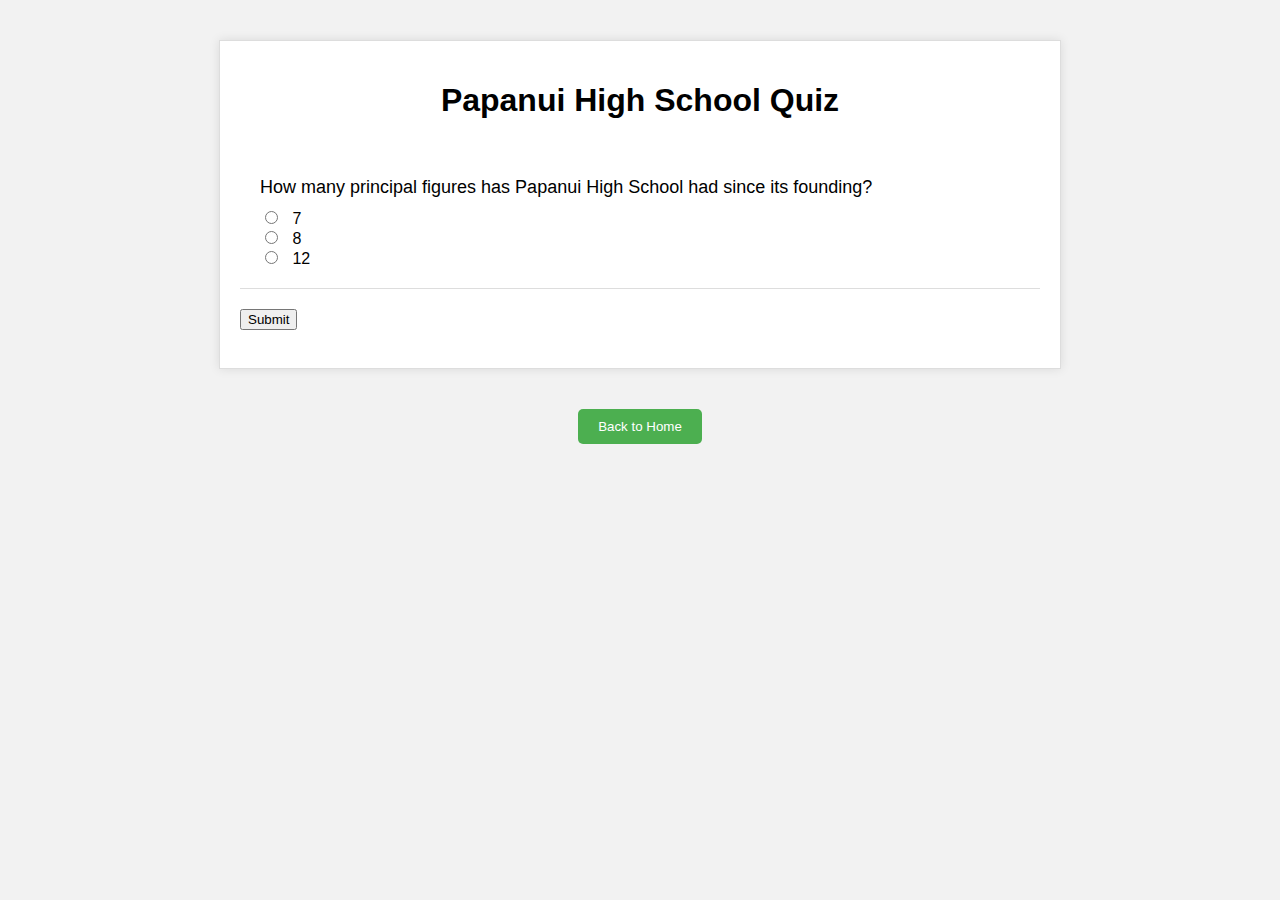
<file: quiz.html>
<!--Author: Felix Davis-Eldridge-->
<!--Date created: 17/06/2024-->
<!--Last updated: 24/06/2024-->

<!DOCTYPE html>
<html lang="en">
    <head>
    <meta charset="UTF-8" />  
    <meta http-equiv="X-UA-Compatible" content="IE=Edge">
    <title>Papanui High School Quiz</title>  
    <link rel="stylesheet" type="text/css" href="quizstyle.css" />
    <script defer src="app.js" ></script> <!--Make sure this runs AFTER head-->
    </head>
<body>
    <div class="quiz-container">
        <h1>Papanui High School Quiz</h1>
        <form id="quiz-form">
            <div class="question-container">
                <p id="question">How many principal figures has Papanui High School had since its founding?</p>
                <input type="radio" id="option1" name="option" value="7">
                <label id="option1-label" for="option1">7</label><br>
                <input type="radio" id="option2" name="option" value="8">
                <label id="option2-label" for="option2">8</label><br>
                <input type="radio" id="option3" name="option" value="12">
                <label id="option3-label" for="option3">12</label>
            </div>

            <div class="question-container" style="display: none;">
                <p id="question2">Why was Papanui considered one of the most progressive schools at the time in all of the country back in the 1960s?</p>
                <input type="radio" id="option4" name="option2" value="Because of the very up to date facilities">
                <label id="option4-label" for="option4">Because of the very up to date facilities</label><br>
                <input type="radio" id="option5" name="option2" value="Because of the highly qualified staffing">
                <label id="option5-label" for="option5">Because of the highly qualified staffing</label><br>
                <input type="radio" id="option6" name="option2" value="Because of the implementation of co-education">
                <label id="option6-label" for="option6">Because of the implementation of co-education</label>
            </div>

            <div class="question-container" style="display: none;">
                <p id="question3">What year was the Graham Condon pool facility installed in collaboration with the school?</p>
                <input type="radio" id="option7" name="option3" value="2011">
                <label id="option7-label" for="option7">2011</label><br>
                <input type="radio" id="option8" name="option3" value="1979">
                <label id="option8-label" for="option8">1979</label><br>
                <input type="radio" id="option9" name="option3" value="2002">
                <label id="option9-label" for="option9">2002</label>
            </div>

            <button id="submit-btn" type="button">Submit</button>
            <p id="result"></p>
        </form>
    </div>

    <div class="footer-container">
        <button onclick="location.href='./index.html'">Back to Home</button>
    </div>
</body>
</html>
</file>
<file: quizstyle.css>
body {
    font-family: Arial, sans-serif;
    margin: 0;
    padding: 0;
    background-color: #f2f2f2;
}

.quiz-container {
    max-width: 800px;
    margin: 40px auto;
    padding: 20px;
    background-color: #fff;
    border: 1px solid #ddd;
    box-shadow: 0 0 10px rgba(0, 0, 0, 0.1);
}

.question-container {
    margin-bottom: 20px;
    padding: 20px;
    border-bottom: 1px solid #ddd;
}

input[type="radio"] {
    margin-right: 10px;
}

label {
    margin-right: 20px;
}

button[type="submit"] {
    background-color: #4CAF50;
    color: #fff;
    padding: 10px 20px;
    border: none;
    border-radius: 5px;
    cursor: pointer;
}

button[type="submit"]:hover {
    background-color: #3e8e41;
}

.footer-container {
    text-align: center;
    margin-top: 20px;
}

.footer-container button {
    background-color: #4CAF50;
    color: #fff;
    padding: 10px 20px;
    border: none;
    border-radius: 5px;
    cursor: pointer;
}

.footer-container button:hover {
    background-color: #3e8e41;
}

h1 {
    text-align: center;
    margin-bottom: 20px;
}

p {
    font-size: 18px;
    margin-bottom: 10px;
}
</file>
